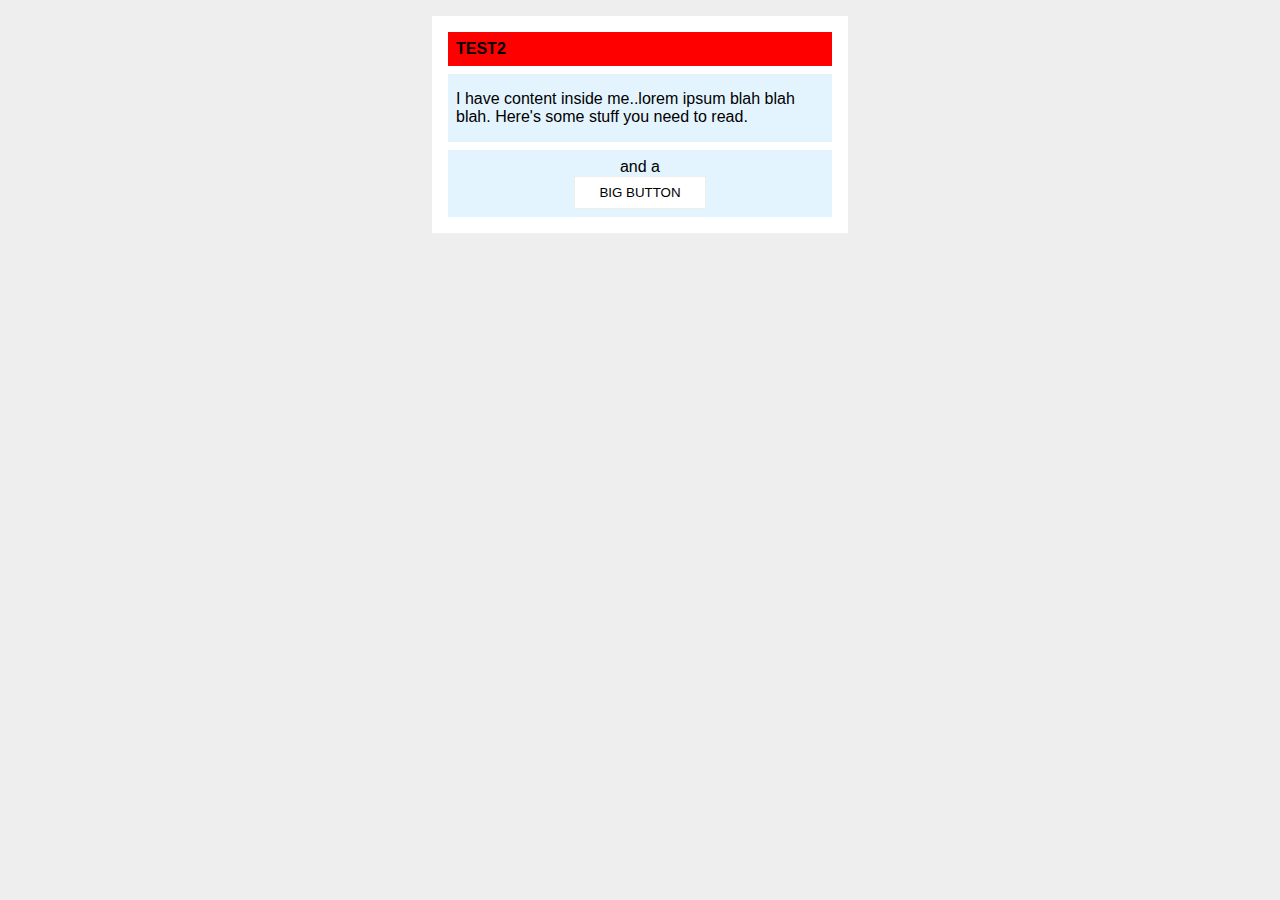
<file: foundations/block-and-inline/02-margin-and-padding-2/index.html>
<!DOCTYPE html>
<html lang="en">
  <head>
    <meta charset="UTF-8">
    <meta http-equiv="X-UA-Compatible" content="IE=edge">
    <meta name="viewport" content="width=device-width, initial-scale=1.0">
    <title>Margin and Padding exercise 2</title>
    <link rel="stylesheet" href="style.css">
  </head>
  <body>
    <div class="card">
      <h1 class="title">TEST2</h1>
      <div class="content">I have content inside me..lorem ipsum blah blah blah. Here's some stuff you need to read.</div>
      <div class="button-container">and a <button>BIG BUTTON</button></div>
    </div>
  </body>
</html>
</file>
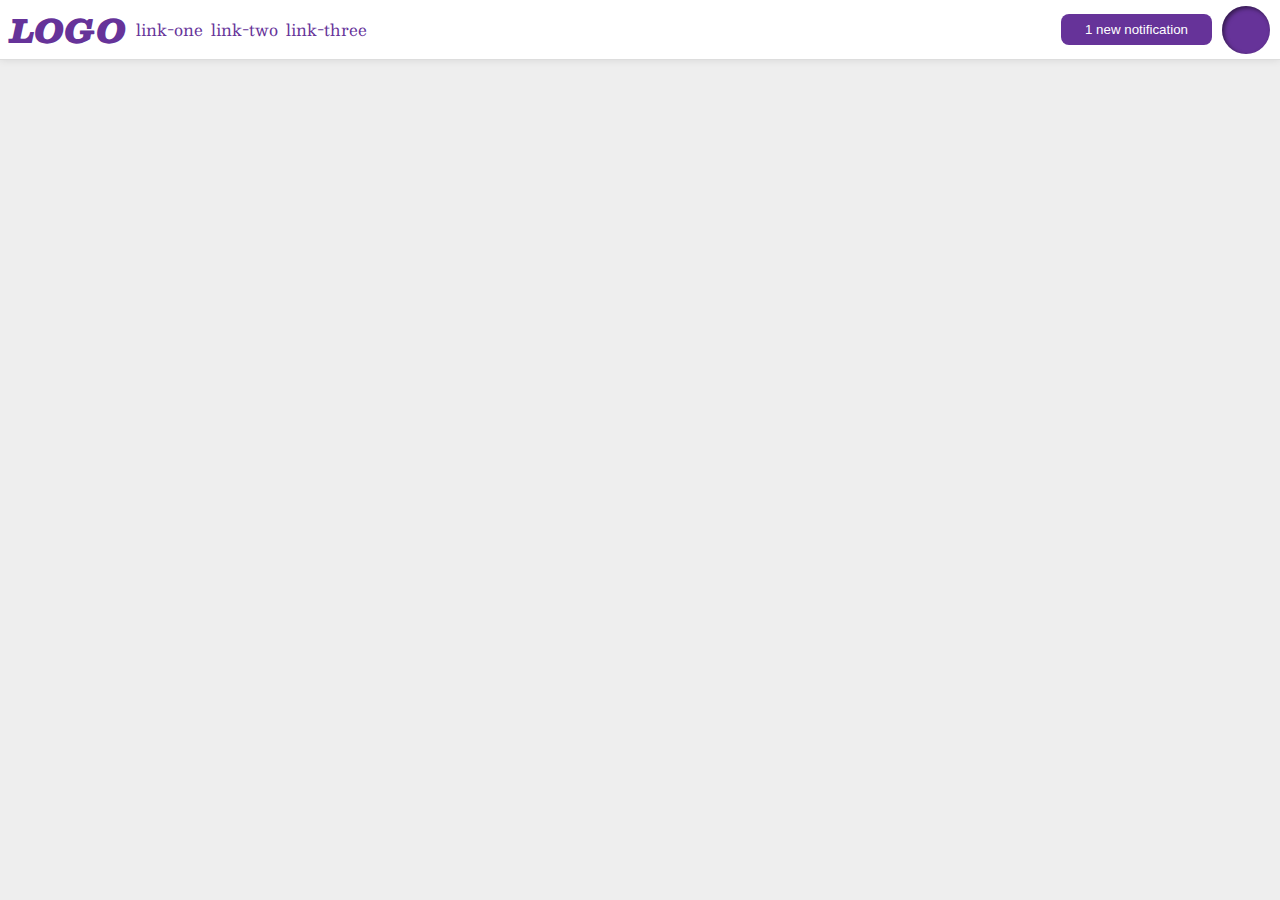
<file: foundations/flex/03-flex-header-2/index.html>
<!DOCTYPE html>
<html lang="en">
  <head>
    <meta charset="UTF-8">
    <meta http-equiv="X-UA-Compatible" content="IE=edge">
    <meta name="viewport" content="width=device-width, initial-scale=1.0">
    <title>Flex Header 2</title>
    <link rel="stylesheet" href="style.css">
  </head>
  <body>
    <div class="header">
      <div class="banner-left">
        <div class="logo">
          LOGO
        </div>
        <ul class="links">
          <li><a href="https://google.com">link-one</a></li>
          <li><a href="https://google.com">link-two</a></li>
          <li><a href="https://google.com">link-three</a></li>
        </ul>
      </div>
      <div class="banner-right">
        <button class="notifications">
          1 new notification
        </button>
        <div class="profile-image"></div>
      </div>
    </div>
  </body>
</html>
</file>
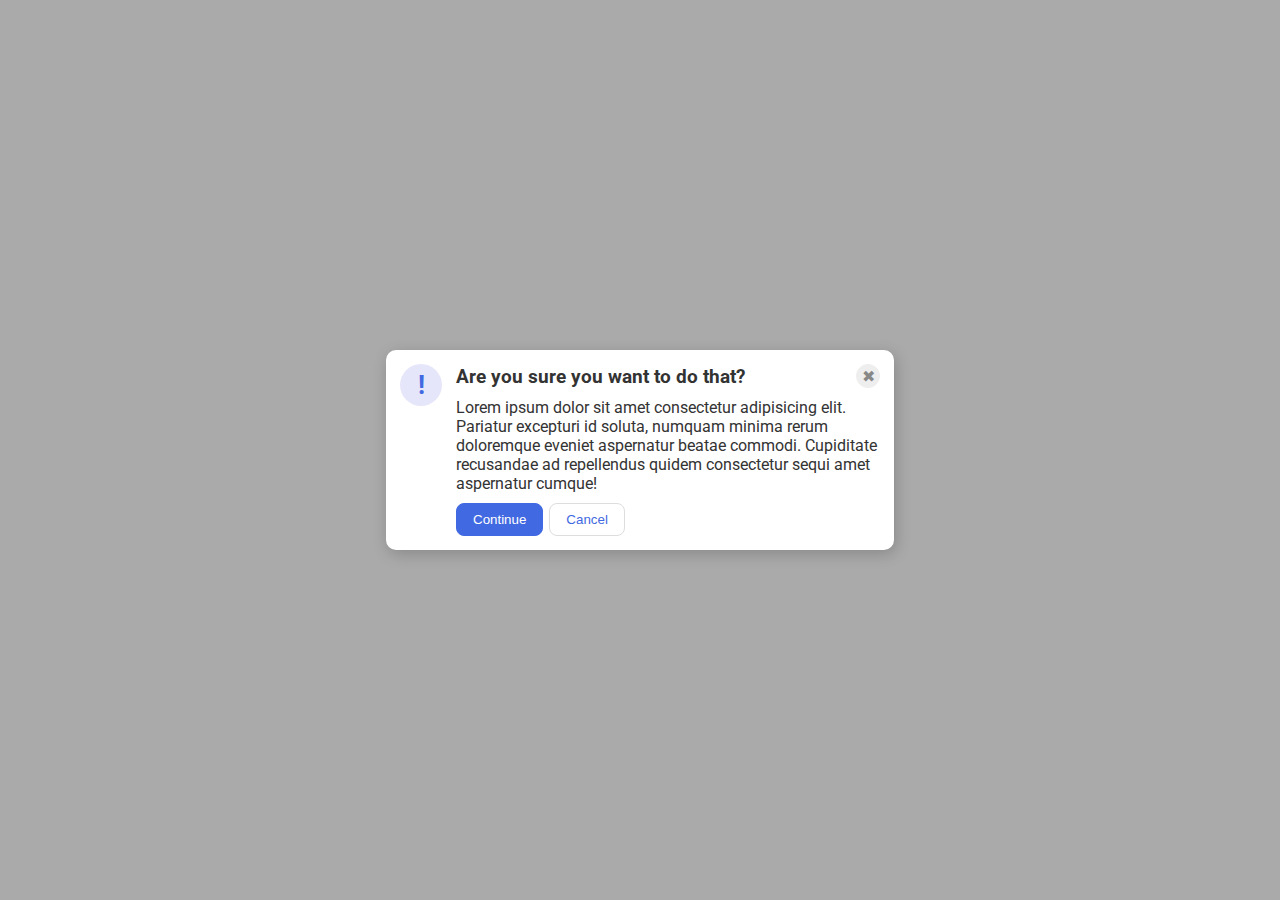
<file: foundations/flex/05-flex-modal/index.html>
<!DOCTYPE html>
<html lang="en">
  <head>
    <meta charset="UTF-8">
    <meta http-equiv="X-UA-Compatible" content="IE=edge">
    <meta name="viewport" content="width=device-width, initial-scale=1.0">
    <link rel="stylesheet" href="style.css">
    <title>Modal</title>
  </head>
  <body>
    <div class="modal">
      <div class="icon">!</div>
      <div class="right">
        <div class="headerx">
          <div class="header">Are you sure you want to do that?</div>
          <button class="close-button">✖</button>
        </div>
        <div class="text">Lorem ipsum dolor sit amet consectetur adipisicing elit. Pariatur excepturi id soluta, numquam minima rerum doloremque eveniet aspernatur beatae commodi. Cupiditate recusandae ad repellendus quidem consectetur sequi amet aspernatur cumque!</div>
        <div class="bottombutton">
          <button class="continue">Continue</button>
          <button class="cancel">Cancel</button>
        </div>
      </div>
    </div>
  </body>
</html>
</file>
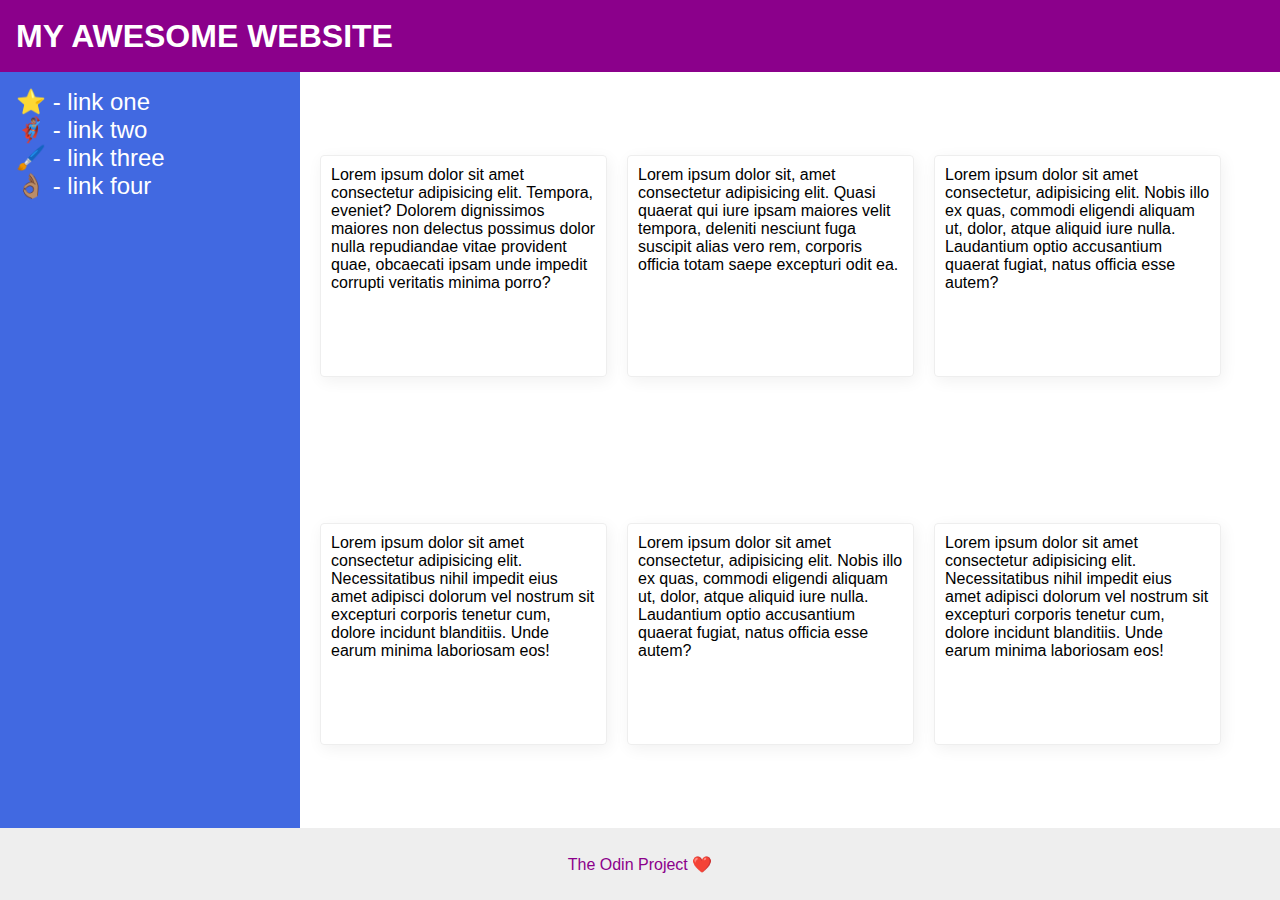
<file: foundations/flex/07-flex-layout-2/index.html>
<!DOCTYPE html>
<html lang="en">
  <head>
    <meta charset="UTF-8">
    <meta http-equiv="X-UA-Compatible" content="IE=edge">
    <meta name="viewport" content="width=device-width, initial-scale=1.0">
    <title>The Holy Grail</title>
    <link rel="stylesheet" href="style.css">
  </head>
  <body>
    <div class="header">
      <span>MY AWESOME WEBSITE</span>
    </div>
    
    <div class="middle">
      <div class="sidebar">
        <ul>
          <li><a href="#">⭐ - link one</a></li>
          <li><a href="#">🦸🏽‍♂️ - link two</a></li>
          <li><a href="#">🖌️ - link three</a></li>
          <li><a href="#">👌🏽 - link four</a></li>
        </ul>
      </div>
      <div class="cards">
        <div class="card">Lorem ipsum dolor sit amet consectetur adipisicing elit. Tempora, eveniet? Dolorem dignissimos maiores non delectus possimus dolor nulla repudiandae vitae provident quae, obcaecati ipsam unde impedit corrupti veritatis minima porro?</div>
        <div class="card">Lorem ipsum dolor sit, amet consectetur adipisicing elit. Quasi quaerat qui iure ipsam maiores velit tempora, deleniti nesciunt fuga suscipit alias vero rem, corporis officia totam saepe excepturi odit ea.</div>
        <div class="card">Lorem ipsum dolor sit amet consectetur, adipisicing elit. Nobis illo ex quas, commodi eligendi aliquam ut, dolor, atque aliquid iure nulla. Laudantium optio accusantium quaerat fugiat, natus officia esse autem?</div>
        <div class="card">Lorem ipsum dolor sit amet consectetur adipisicing elit. Necessitatibus nihil impedit eius amet adipisci dolorum vel nostrum sit excepturi corporis tenetur cum, dolore incidunt blanditiis. Unde earum minima laboriosam eos!</div>
        <div class="card">Lorem ipsum dolor sit amet consectetur, adipisicing elit. Nobis illo ex quas, commodi eligendi aliquam ut, dolor, atque aliquid iure nulla. Laudantium optio accusantium quaerat fugiat, natus officia esse autem?</div>
        <div class="card">Lorem ipsum dolor sit amet consectetur adipisicing elit. Necessitatibus nihil impedit eius amet adipisci dolorum vel nostrum sit excepturi corporis tenetur cum, dolore incidunt blanditiis. Unde earum minima laboriosam eos!</div>
      </div>
    </div>
    
    <div class="footer">
      The Odin Project ❤️
    </div>
  </body>
</html>
</file>
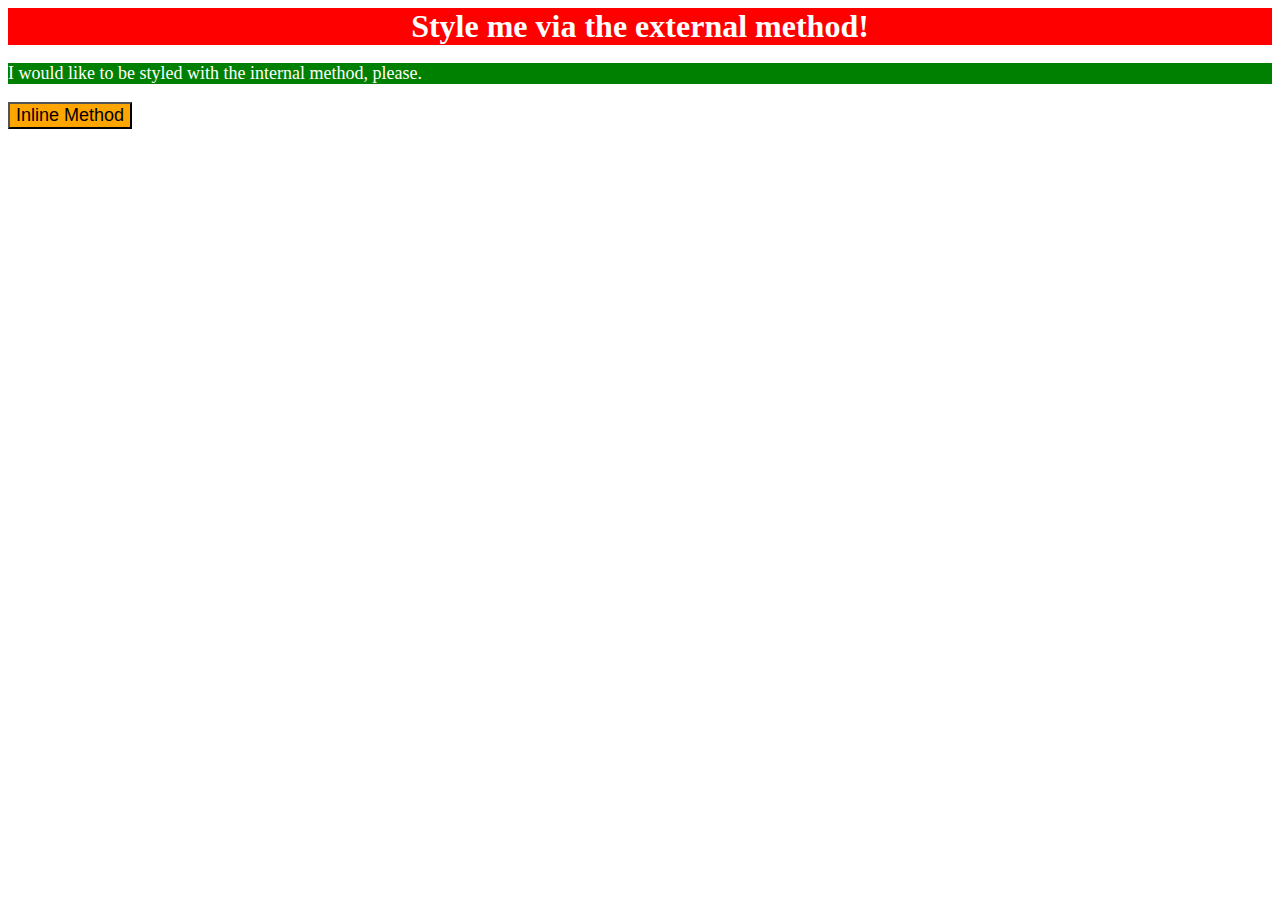
<file: foundations/intro-to-css/01-css-methods/index.html>
<!DOCTYPE html>
<html lang="en">
  <head>
    <meta charset="UTF-8">
    <meta http-equiv="X-UA-Compatible" content="IE=edge">
    <meta name="viewport" content="width=device-width, initial-scale=1.0">
    <title>Methods for Adding CSS</title>
    <link rel="stylesheet" href="styles.css">

    <style>
      p {
        background-color: green;
        color: white;
        font-size: 18px;

      }
    </style>

  </head>
  <body>
    <div>Style me via the external method!</div>
    <p>I would like to be styled with the internal method, please.</p>
    <button style="font-size: 18px; background-color: orange;">Inline Method</button>
  </body>
</html>
</file>
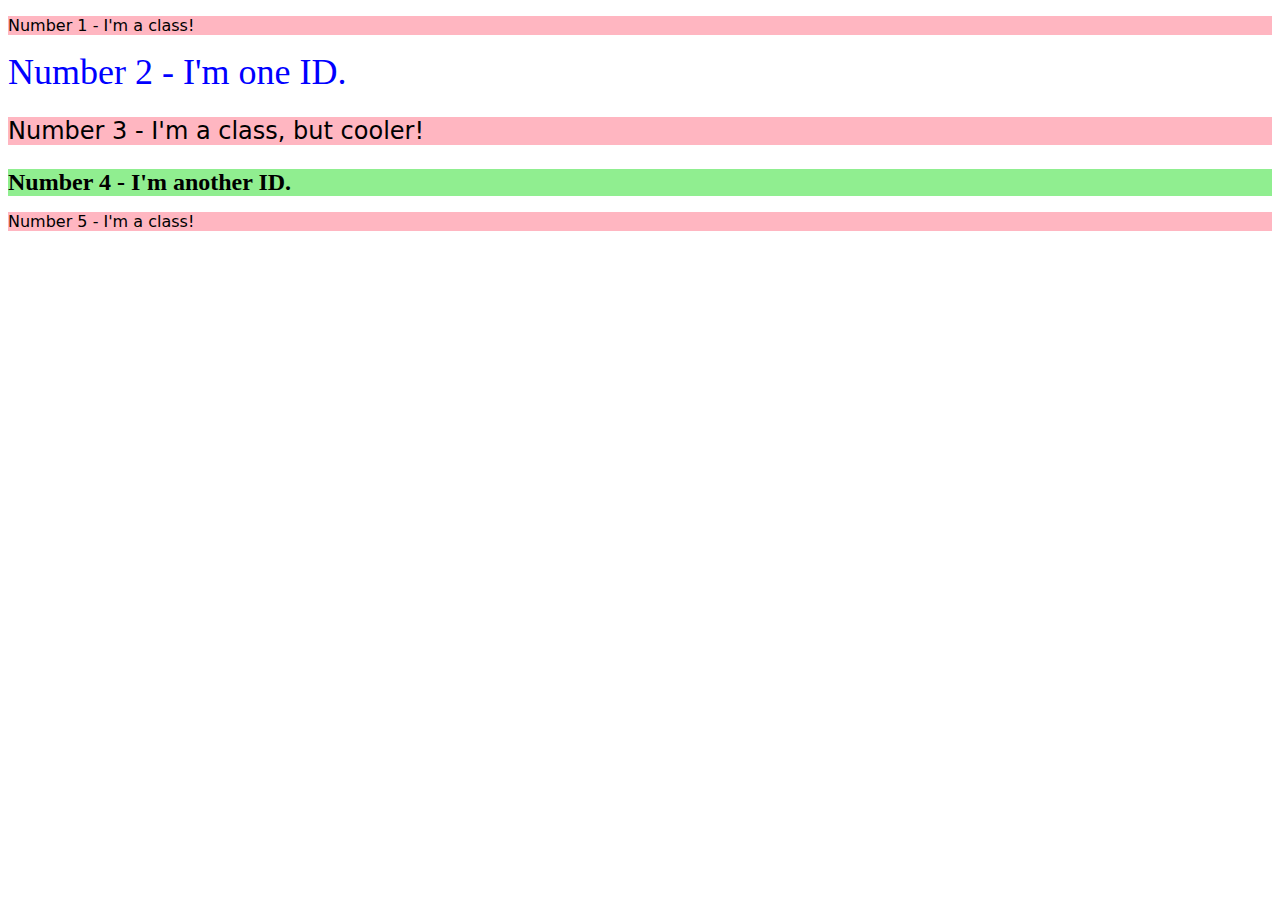
<file: foundations/intro-to-css/02-class-id-selectors/index.html>
<!DOCTYPE html>
<html lang="en">
  <head>
    <meta charset="UTF-8">
    <meta http-equiv="X-UA-Compatible" content="IE=edge">
    <meta name="viewport" content="width=device-width, initial-scale=1.0">
    <title>Class and ID Selectors</title>
    <link rel="stylesheet" href="style.css">
  </head>
  <body>
    <p class="one odd">Number 1 - I'm a class!</p>
    <div class="two even">Number 2 - I'm one ID.</div>
    <p class="three odd">Number 3 - I'm a class, but cooler!</p>
    <div class="four even">Number 4 - I'm another ID.</div>
    <p class="five odd">Number 5 - I'm a class!</p>
  </body>
</html>
</file>
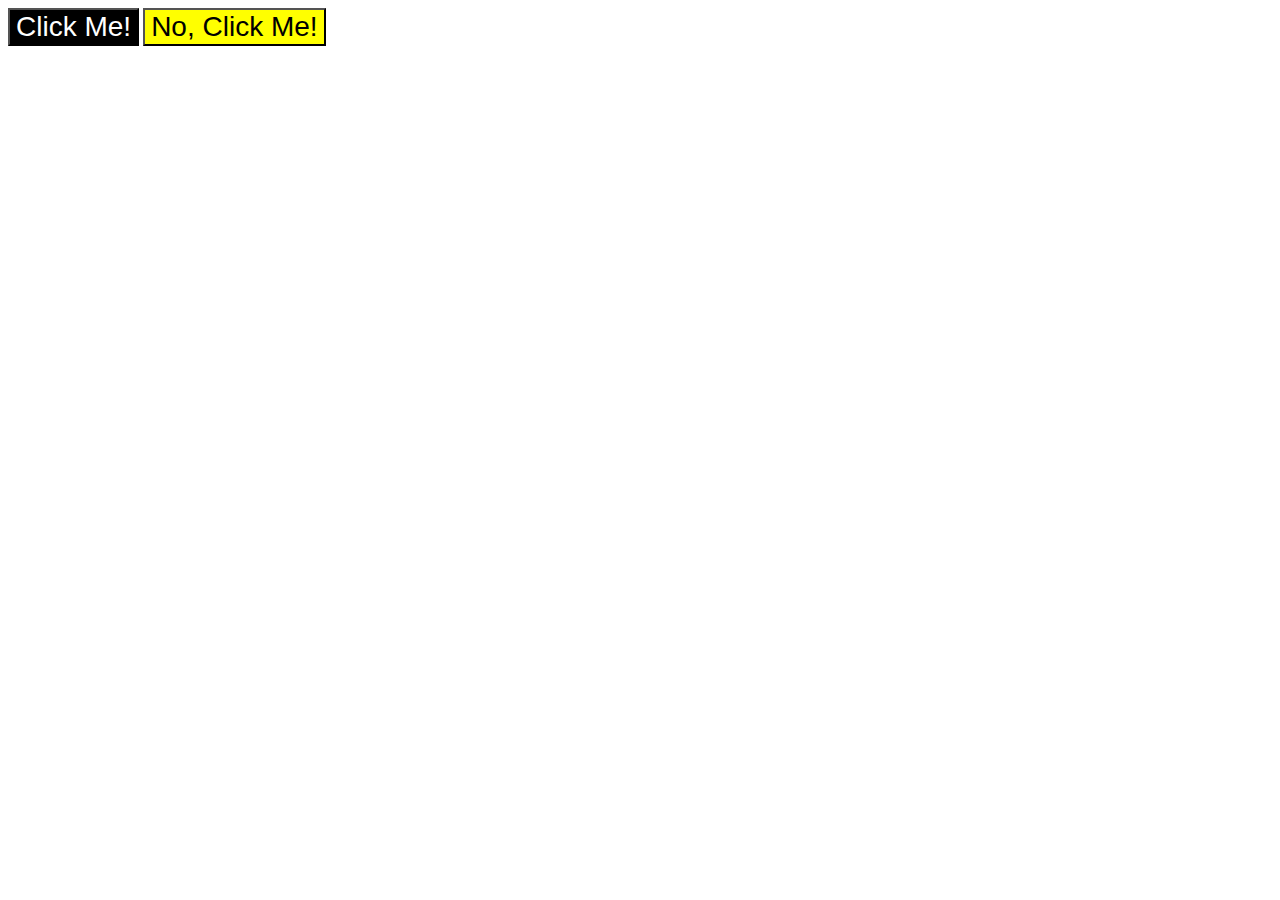
<file: foundations/intro-to-css/03-grouping-selectors/index.html>
<!DOCTYPE html>
<html lang="en">
  <head>
    <meta charset="UTF-8">
    <meta http-equiv="X-UA-Compatible" content="IE=edge">
    <meta name="viewport" content="width=device-width, initial-scale=1.0">
    <title>Grouping Selectors</title>
    <link rel="stylesheet" href="style.css">
  </head>
  <body>
    <button class="one">Click Me!</button>
    <button class="two">No, Click Me!</button>
  </body>
</html>
</file>
<file: foundations/block-and-inline/02-margin-and-padding-2/style.css>
body {
  background: #eee;
  font-family: sans-serif;
}

.card {
  width: 400px;
  background: #fff;
  margin: 16px auto;
  padding: 8px;
}

.title {
  background: red;
  margin: 8px;
  font-size: 16px;
  padding: 8px;
}

.content {
  background: #e3f4ff;
  margin: 8px;
  padding: 16px 8px;
}

.button-container {
  background: #e3f4ff;
  margin: 8px;
  text-align: center;
  padding: 8px;
}

button {
  background: white;
  border: 1px solid #eee;
  display: block;
  margin: auto;
  padding: 8px 24px;
}
</file>
<file: foundations/flex/03-flex-header-2/style.css>
/* this is some magical font-importing.  
you'll learn about it later. */
@import url('https://fonts.googleapis.com/css2?family=Besley:ital,wght@0,400;1,900&display=swap');

body {
  margin: 0;
  background: #eee;
  font-family: Besley, serif;
}

.header {
  background: white;
  border-bottom: 1px solid #ddd;
  box-shadow: 0 0 8px rgba(0,0,0,.1);
  display: flex;
  justify-content: space-between;
  padding: 0 10px;
}

.profile-image {
  background: rebeccapurple;
  box-shadow: inset 2px 2px 4px rgba(0,0,0,.5);
  border-radius: 50%;
  width: 48px;
  height: 48px;
}

.logo {
  color: rebeccapurple;
  font-size: 32px;
  font-weight: 900;
  font-style: italic;
}

button {
  border: none;
  border-radius: 8px;
  background: rebeccapurple;
  color: white;
  padding: 8px 24px;
}

a {
  /* this removes the line under our links */
  text-decoration: none;
  color: rebeccapurple;
}

ul {
  list-style-type: none;
  display: flex;
  gap: 8px;
  padding: 0;
}

div [class*="banner-"] {
  display: flex;
  align-items: center;
  gap: 10px;
}
</file>
<file: foundations/flex/05-flex-modal/style.css>
@import url('https://fonts.googleapis.com/css2?family=Roboto:wght@400;700&display=swap');

html, body {
  height: 100%;
}

body {
  font-family: Roboto, sans-serif;
  margin: 0;
  background: #aaa;
  color: #333;
  /* I'll give you this one for free lol */
  display: flex;
  align-items: center;
  justify-content: center;
}

.modal {
  background: white;
  width: 480px;
  border-radius: 10px;
  box-shadow: 2px 4px 16px rgba(0,0,0,.2);
  display: flex;
  padding: 14px;
  gap: 14px;
}

.icon {
  color: royalblue;
  font-size: 26px;
  font-weight: 700;
  background: lavender;
  width: 42px;
  height: 42px;
  border-radius: 50%;
  display: flex;
  align-items: center;
  justify-content: center;
  flex-shrink: 0;
}

.close-button {
  background: #eee;
  border-radius: 50%;
  color: #888;
  font-weight: 400;
  font-size: 16px;
  height: 24px;
  width: 24px;
  display: flex;
  align-items: center;
  justify-content: center;
  border: 1px solid #eee;
  padding: 0;
}

button {
  cursor: pointer;
  padding: 8px 16px;
  border-radius: 8px;
}

button.continue {
  background: royalblue;
  border: 1px solid royalblue;
  color: white;
}

button.cancel {
  background: white;
  border: 1px solid #ddd;
  color: royalblue;
}

.right {
  display: flex;
  flex-direction: column;
  gap: 10px;
}

.headerx {
  display: flex;
  justify-content: space-between;
  align-items: center;
}

.bottombutton {
  display: flex;
  gap: 6px; 
}

.header {
  font-size:larger;
  font-weight: bold;
}
</file>
<file: foundations/flex/07-flex-layout-2/style.css>
body {
  font-family: -apple-system, BlinkMacSystemFont, 'Segoe UI', Roboto, Oxygen, Ubuntu, Cantarell, 'Open Sans', 'Helvetica Neue', sans-serif;
  margin: 0;
  min-height: 100vh;
  display: flex;
  flex-direction: column;
  justify-content: space-between;
  flex: 1;
}

.header {
  height: 72px;
  background: darkmagenta;
  color: white;
  font-size: 32px;
  font-weight: 900;
  display: flex;
  align-items: center;
  padding-left: 16px;
}

.footer {
  height: 72px;
  background: #eee;
  color: darkmagenta;
  align-content: center;
  text-align: center;
}

.sidebar {
  width: 300px;
  background: royalblue;
  box-sizing: border-box;
  display: flex;
  flex-direction: column;
  flex-shrink: 0;
  padding: 16px;
}

.cards {
  display: flex;
  flex-wrap: wrap;
  align-items: center;
  margin: 20px;
  gap: 20px;
}

.card {
  border: 1px solid #eee;
  box-shadow: 2px 4px 16px rgba(0,0,0,.06);
  border-radius: 4px;
  height: 200px;
  width: 265px;
  padding: 10px;
}

.middle {
  display: flex;
  flex: auto;
}

ul {
  list-style-type: none; /* Removes bullet points */
  padding: 0; /* Removes default padding */
  margin: 0; /* Removes default margin */
}

a {
  text-decoration: none; /* Removes underlining */
  color: white; /* Inherits color from parent */
  font-size: 24px;
}
</file>
<file: foundations/intro-to-css/01-css-methods/styles.css>
div {
    color:white;
    background-color: red;
    font-size: 32px;
    text-align: center;
    font-weight: bold;
}
</file>
<file: foundations/intro-to-css/02-class-id-selectors/style.css>
.odd {
    background-color: lightpink; font-family: "Verdana", "DejaVu Sans", sans-serif;
}

.two {
    color: blue;
    font-size: 36px;

}

.three {
    font-size: 24px;
}

.four {
    background-color: lightgreen;
    font-size: 24px;
    font-weight: bold;
}
</file>
<file: foundations/intro-to-css/03-grouping-selectors/style.css>
.one {
    background-color: black;
    color: white;
}

.two {
    background-color: yellow;
}

button {
    font-size: 28px;
    font-family: "Helvetica", "Times New Roman", sans-serif;
}
</file>
